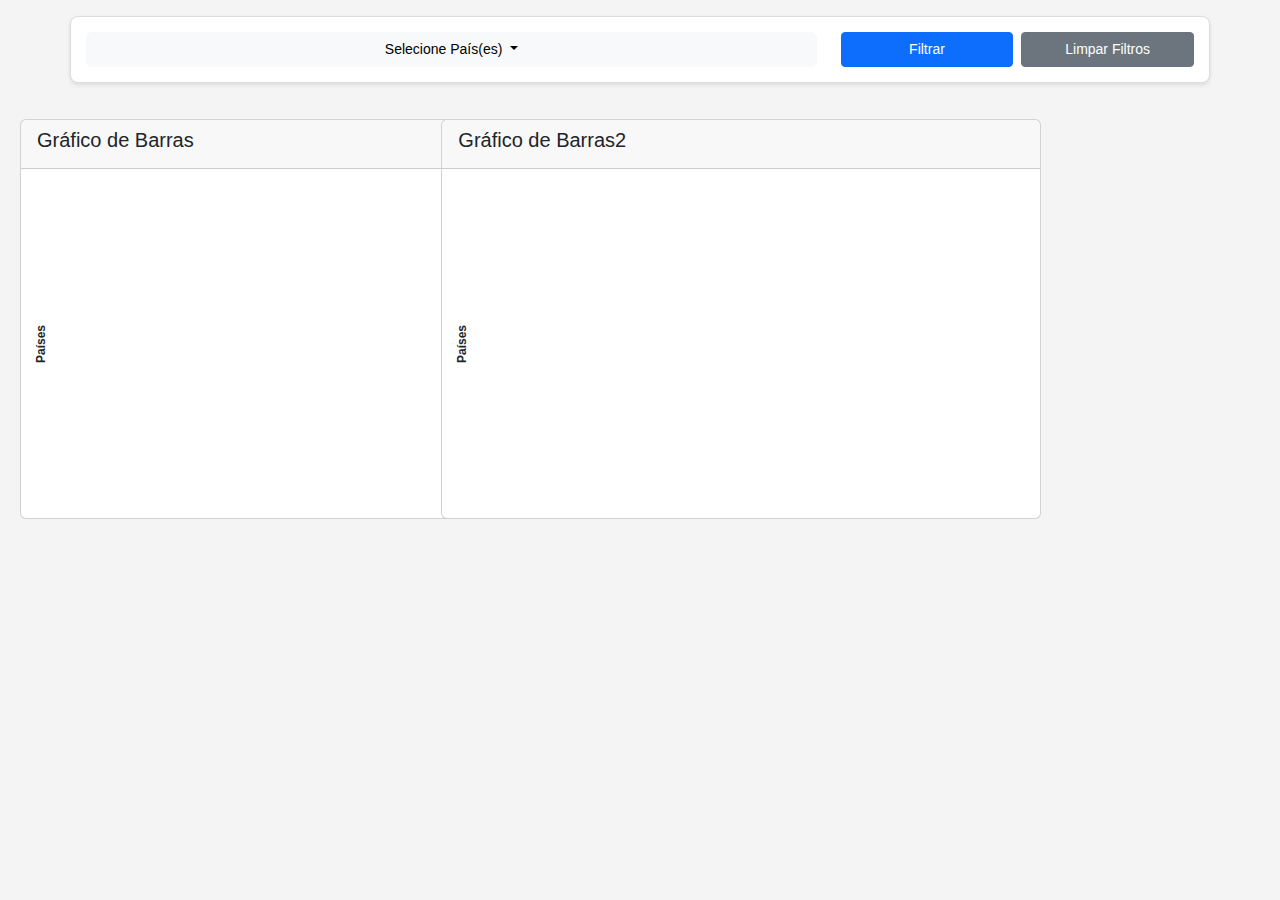
<file: index.html>
<!DOCTYPE html>
<html lang="en">
  <head>
    <meta charset="UTF-8" />
    <meta name="viewport" content="width=device-width, initial-scale=1.0" />
    <title>D3 Dashboard</title>
    <!-- Incluindo D3.js -->
    <script src="https://d3js.org/d3.v7.min.js"></script>
    <!-- Incluindo Bootstrap -->
    <link
      href="https://cdn.jsdelivr.net/npm/bootstrap@5.3.0-alpha1/dist/css/bootstrap.min.css"
      rel="stylesheet"
    />
    <link rel="stylesheet" href="style.css" />
  </head>
  <body>
    <!-- Filtros -->
    <div id="filters" class="container my-3">
      <div class="row">
        <!-- Dropdown de seleção múltipla -->
        <div class="col-12 col-md-8 mb-3 mb-md-0">
          <div class="dropdown">
            <button
              class="btn btn-light dropdown-toggle w-100"
              type="button"
              id="multiSelectDropdown"
              data-bs-toggle="dropdown"
              aria-expanded="false"
            >
              Selecione País(es)
            </button>
            <ul class="dropdown-menu" id="country-checkbox-list">
              <!-- Barra de busca -->
              <li>
                <input
                  type="search"
                  id="search-input"
                  class="form-control"
                  placeholder="Buscar país..."
                  aria-label="Buscar país"
                />
              </li>
              <!-- Checkboxes serão adicionados dinamicamente -->
            </ul>
          </div>
        </div>
        <!-- Botões de ação -->
        <div class="col-12 col-md-4 d-flex gap-2">
          <button id="filter-button" class="btn btn-primary btn-sm w-100">
            Filtrar
          </button>
          <button id="clear-filters" class="btn btn-secondary btn-sm w-100">
            Limpar Filtros
          </button>
        </div>
      </div>
    </div>

    <!-- Tooltip -->
    <div id="tooltip" class="tooltip"></div>

    <!-- Gráficos -->
    <div id="dashboard" class="container-fluid my-3">
      <div class="row">
        <!-- Gráfico de Barras -->
        <div class="col-12 col-lg-4">
          <div class="card" style="width: 600px; height: 400px">
            <!-- Exemplo de ajuste -->
            <div class="card-header">
              <h5>Gráfico de Barras</h5>
            </div>
            <div class="card-body">
              <div id="bar-chart-container-wrapper">
                <div id="chart-title">Países</div>
                <div id="bar-chart-container" class="grafico"></div>
              </div>
            </div>
          </div>
        </div>
        <!-- Gráfico de Barras 2 -->
        <div class="col-12 col-lg-4">
          <div class="card" style="width: 600px; height: 400px">
            <!-- Exemplo de ajuste -->
            <div class="card-header">
              <h5>Gráfico de Barras2</h5>
            </div>
            <div class="card-body">
              <div id="bar-chart-container-wrapper">
                <div id="chart-title">Países</div>
                <div id="bar-chart-container-2" class="grafico"></div>
              </div>
            </div>
          </div>
        </div>
      </div>
    </div>

    <!-- Incluindo Bootstrap JS -->
    <script src="https://cdn.jsdelivr.net/npm/bootstrap@5.3.0-alpha1/dist/js/bootstrap.bundle.min.js"></script>
    <!-- Importando o app.js -->
    <script type="module" src="app.js"></script>
  </body>
</html>
</file>
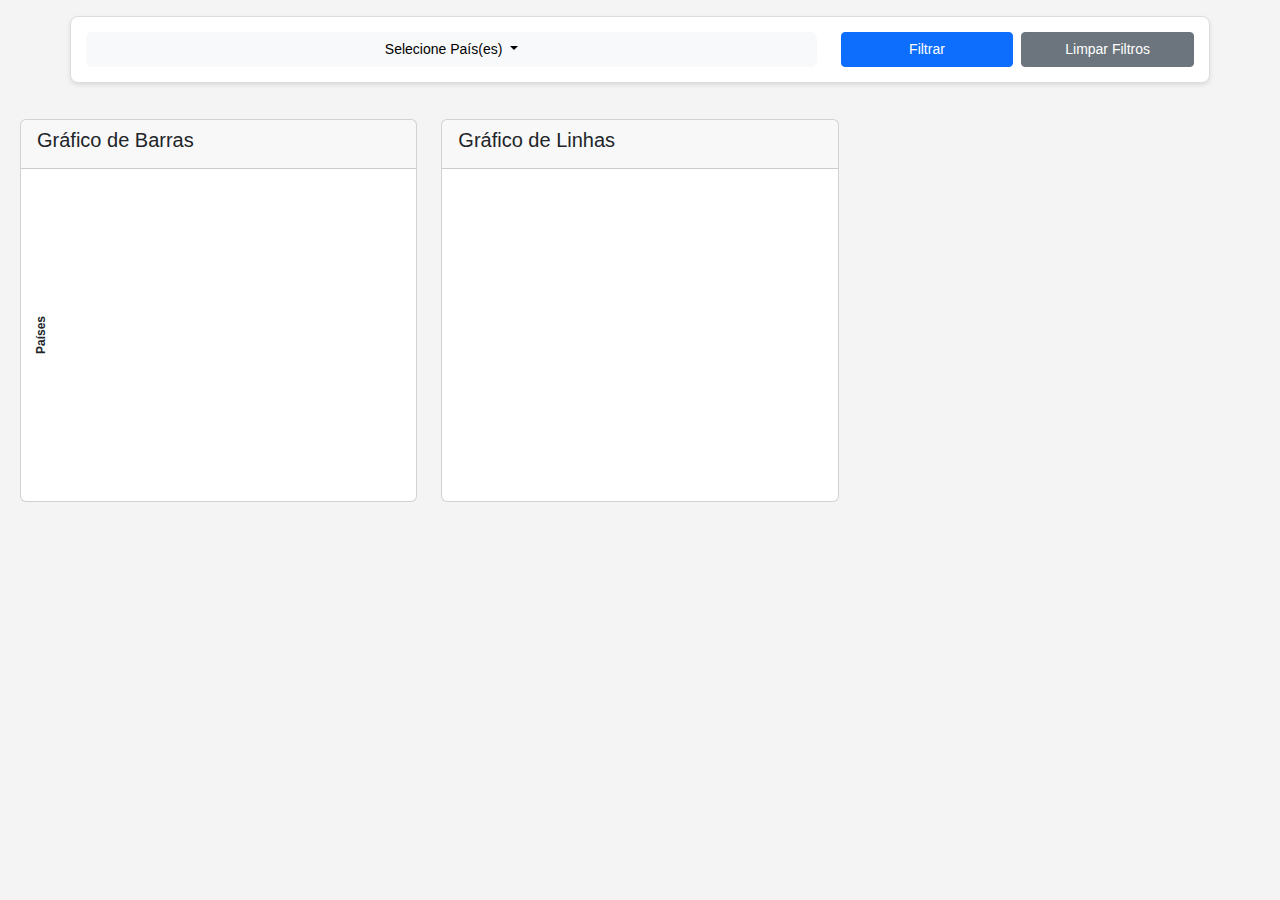
<file: public/index.html>
<!DOCTYPE html>
<html lang="en">
  <head>
    <meta charset="UTF-8" />
    <meta name="viewport" content="width=device-width, initial-scale=1.0" />
    <title>D3 Dashboard</title>
    <!-- Incluindo D3.js -->
    <script src="https://d3js.org/d3.v7.min.js"></script>
    <!-- Incluindo Bootstrap -->
    <link
      href="https://cdn.jsdelivr.net/npm/bootstrap@5.3.0-alpha1/dist/css/bootstrap.min.css"
      rel="stylesheet"
    />
    <link rel="stylesheet" href="../styles/style.css" />
  </head>
  <body>
    <!-- Filtros -->
    <div id="filters" class="container-md my-3">
      <div class="row">
        <!-- Dropdown de seleção múltipla -->
        <div class="col-12 col-md-8 mb-3 mb-md-0">
          <div class="dropdown">
            <button
              class="btn btn-light dropdown-toggle w-100"
              type="button"
              id="multiSelectDropdown"
              data-bs-toggle="dropdown"
              aria-expanded="false"
            >
              Selecione País(es)
            </button>
            <ul class="dropdown-menu" id="country-checkbox-list">
              <!-- Barra de busca -->
              <li>
                <input
                  type="search"
                  id="search-input"
                  class="form-control"
                  placeholder="Buscar país..."
                  aria-label="Buscar país"
                />
              </li>
              <!-- Checkboxes serão adicionados dinamicamente -->
            </ul>
          </div>
        </div>
        <!-- Botões de ação -->
        <div class="col-12 col-md-4 d-flex gap-2">
          <button id="filter-button" class="btn btn-primary btn-sm w-100">
            Filtrar
          </button>
          <button id="clear-filters" class="btn btn-secondary btn-sm w-100">
            Limpar Filtros
          </button>
        </div>
      </div>
    </div>

    <!-- Tooltip -->
    <div id="tooltip" class="tooltip"></div>

    <!-- Gráficos -->
    <div id="dashboard" class="container-fluid mb-2">
      <div class="row">
        <!-- Gráfico de Barras -->
        <div class="col-12 col-lg-4 mb-3">
          <div class="card">
            <div class="card-header">
              <h5>Gráfico de Barras</h5>
            </div>
            <div class="card-body">
              <div id="container-wrapper">
                <div id="chart-title">Países</div>
                <div id="bar-chart-container" class="grafico"></div>
              </div>
            </div>
          </div>
        </div>
        <!-- Gráfico 2 -->
        <div class="col-12 col-lg-4 mb-3">
          <div class="card h-100">
            <div class="card-header">
              <h5>Gráfico de Linhas</h5>
            </div>
            <div class="card-body">
              <div id="container-wrapper">
                <div id="line-chart-container" class="grafico"></div>
              </div>
            </div>
          </div>
        </div>
      </div>
    </div>

    <!-- Incluindo Bootstrap JS -->
    <script src="https://cdn.jsdelivr.net/npm/bootstrap@5.3.0-alpha1/dist/js/bootstrap.bundle.min.js"></script>
    <!-- Importando o app.js -->
    <script type="module" src="../src/app.js"></script>
  </body>
</html>
</file>
<file: style.css>
/* Estilos básicos */
body {
    font-family: Arial, sans-serif;
    margin: 0;
    padding: 0;
    background-color: #f4f4f4;
}

/* Contêiner de gráficos */
#dashboard {
    padding: 20px;
    display: flex;
    flex-direction: column;
    gap: 20px;
}

/* Tooltip */
#tooltip {
    position: absolute;
    background-color: rgba(0, 0, 0, 0.7);
    color: white;
    padding: 10px;
    border-radius: 5px;
    pointer-events: none;
    opacity: 0;
    transition: opacity 0.3s ease;
    font-size: 14px;
    max-width: 200px;
}

/* Filtros */
#filters {
    background-color: #ffffff;
    /* Fundo branco */
    border: 1px solid #ddd;
    /* Borda sutil */
    border-radius: 8px;
    /* Cantos arredondados */
    box-shadow: 0 2px 4px rgba(0, 0, 0, 0.1);
    /* Sombra para destaque */
    padding: 15px;
    /* Espaçamento interno */
}

/* Botões */
#filters button {
    font-size: 14px;
    /* Tamanho de texto consistente */
    flex-grow: 1;
    /* Botões com largura igual */
}

/* Dropdown */
#filters select {
    font-size: 14px;
}

.teste{
    width: 500px;
}

/* CSS para o título rotacionado */
#bar-chart-container-wrapper {
    position: relative;
    width: 100%;
    height: 100%;
    /* Permite que a altura seja definida pelo pai */
}

.grafico {
    width: 100%;
    height: 100%;
}


#chart-title {
    position: absolute;
    left: -15px;
    /* Ajuste a distância conforme necessário */
    top: 50%;
    transform: translateY(-50%) rotate(270deg);
    font-size: 12px;
    font-weight: bold;
}


#country-checkbox-list {
    max-height: 200px;
    /* Limitar a altura do dropdown */
    overflow-y: auto;
    /* Adicionar barra de rolagem vertical */
    padding: 10px;
    width: 100%;
    /* Garantir que o dropdown ocupe toda a largura disponível */
}


/* Responsividade */
@media (max-width: 768px) {
    #dashboard {
        padding: 10px;
    }

    #bar-chart-container {
        height: 250px;
        /* Altura menor em telas pequenas */
    }

}
</file>
<file: styles/style.css>
/* Estilos básicos */
body {
    font-family: Arial, sans-serif;
    margin: 0;
    padding: 0;
    background-color: #f4f4f4;
}

/* Contêiner de gráficos */
#dashboard {
    padding: 20px;
    display: flex;
    flex-direction: column;
    gap: 20px;
}

/* Tooltip */
.tooltip {
    position: absolute;
    background-color: rgba(0, 0, 0, 0.7);
    color: white;
    padding: 10px;
    border-radius: 5px;
    pointer-events: none;
    opacity: 0;
    transition: opacity 0.3s ease;
    font-size: 14px;
    max-width: 200px;
}

/* Filtros */
#filters {
    background-color: #ffffff;
    /* Fundo branco */
    border: 1px solid #ddd;
    /* Borda sutil */
    border-radius: 8px;
    /* Cantos arredondados */
    box-shadow: 0 2px 4px rgba(0, 0, 0, 0.1);
    /* Sombra para destaque */
    padding: 15px;
    /* Espaçamento interno */
}

/* Botões */
#filters button {
    font-size: 14px;
    /* Tamanho de texto consistente */
    flex-grow: 1;
    /* Botões com largura igual */
}

/* Dropdown */
#filters select {
    font-size: 14px;
}

/* CSS para o título rotacionado */
#container-wrapper {
    position: relative;
    width: 100%;
    height: 100%;
    /* Permite que a altura seja definida pelo pai */
}

.grafico {
    min-height: 300px;
    /* Altura mínima para evitar que fiquem muito pequenos */
}


#chart-title {
    position: absolute;
    left: -15px;
    /* Ajuste a distância conforme necessário */
    top: 50%;
    transform: translateY(-50%) rotate(270deg);
    font-size: 12px;
    font-weight: bold;
}


#country-checkbox-list {
    max-height: 200px;
    /* Limitar a altura do dropdown */
    overflow-y: auto;
    /* Adicionar barra de rolagem vertical */
    padding: 10px;
    width: 100%;
    /* Garantir que o dropdown ocupe toda a largura disponível */
}


/* Responsividade */
@media (max-width: 768px) {
    #dashboard {
        padding: 10px;
    }

    #bar-chart-container {
        height: 250px;
        /* Altura menor em telas pequenas */
    }

}
</file>
